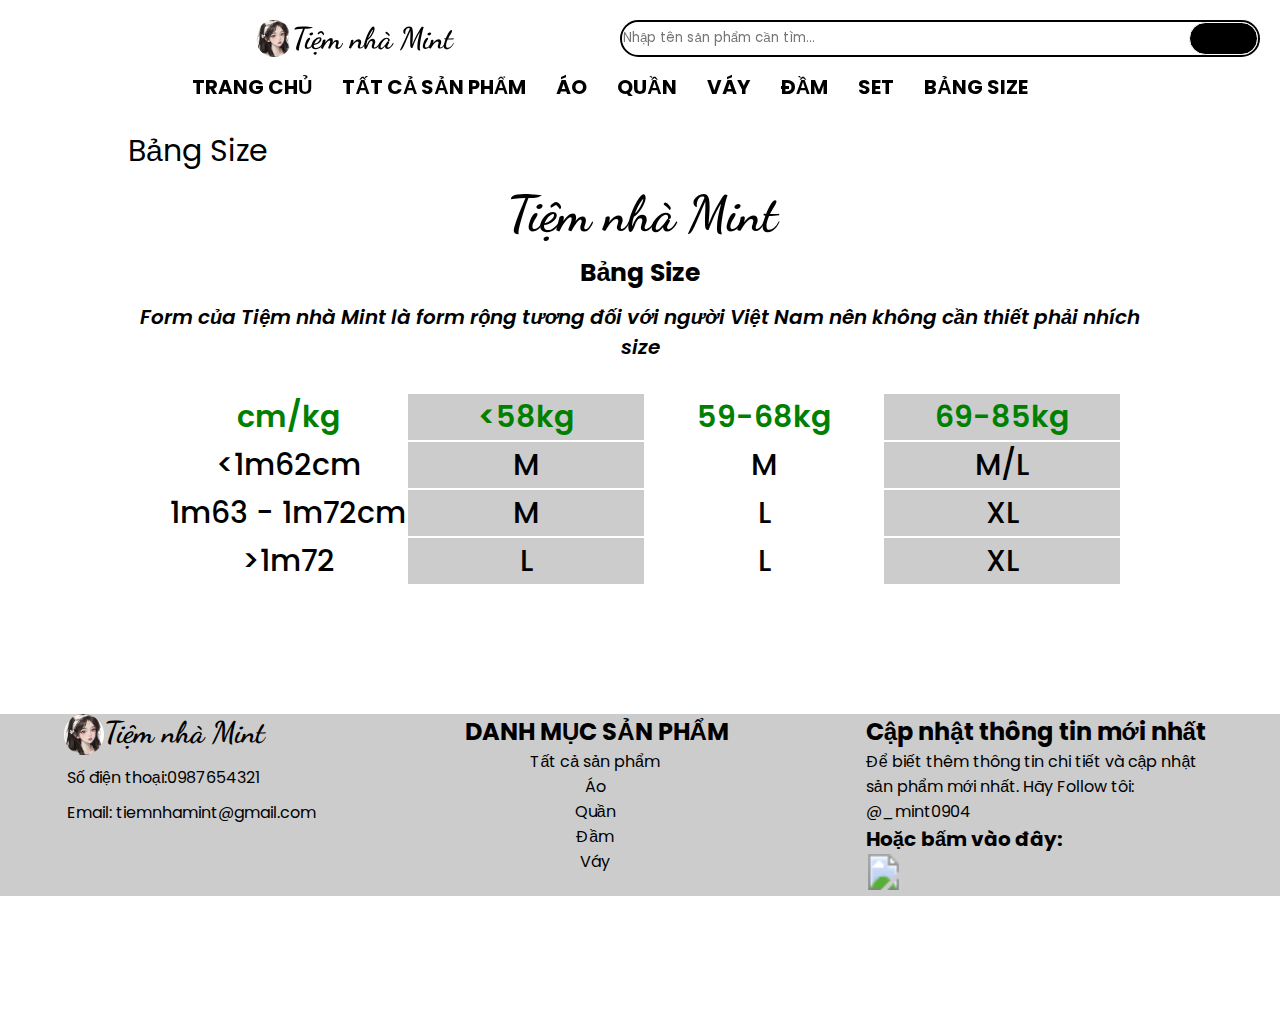
<file: bangSize.html>
<!DOCTYPE html>
<html lang="en">

<head>
    <meta charset="UTF-8">
    <meta name="viewport" content="width=device-width, initial-scale=1.0">
    <link rel="stylesheet" href="https://cdnjs.cloudflare.com/ajax/libs/font-awesome/6.5.2/css/all.min.css"
        integrity="sha512-SnH5WK+bZxgPHs44uWIX+LLJAJ9/2PkPKZ5QiAj6Ta86w+fsb2TkcmfRyVX3pBnMFcV7oQPJkl9QevSCWr3W6A=="
        crossorigin="anonymous" referrerpolicy="no-referrer" />
    <link rel="stylesheet" href="style.css">
    <link rel="shortcut icon" href="img/logo1.jpg" type="image/x-icon">
    <title>Tiệm nhà Mint</title>
</head>

<body>
    <div id="header">
        <div class="header-top">
            <a href="https://www.tiktok.com/@_mint0904" class="logo">
                <img class="logo_img" src="img/logo1.jpg" alt="">
                <h1>Tiệm nhà Mint</h1>
            </a>
            <div class="header-top_search">
                <input type="text" id="inputSearch" placeholder="Nhập tên sản phẩm cần tìm...">
                <button class="btn" id="SearchBtn" onclick="searchProducts()">
                    <i class="fa-solid fa-magnifying-glass"></i>
                </button>
            </div>
        </div>
        <div class="header-bottom">
            <div class="navbar">
                <li><a href="index.html#slider">TRANG CHỦ</a></li>
                <li><a href="index.html#products">TẤT CẢ SẢN PHẨM</a></li>
                <li><a href="index.html#shirts">ÁO</a></li>
                <li><a href="index.html#trousers">QUẦN</a></li>
                <li><a href="index.html#skirts">VÁY</a></li>
                <li><a href="index.html#dress">ĐẦM</a></li>
                <li><a href="index.html#set">SET</a></li>
                <li><a href="bangSize.html">BẢNG SIZE</a></li>
            </div>
        </div>
    </div>
    <div class="header-size">
        <h2 class="title">Bảng Size</h2>
        <h1 class="logo">Tiệm nhà Mint</h1>
        <h3>Bảng Size</h3>
        <p><i>Form của Tiệm nhà Mint là form rộng tương đối với người Việt Nam nên không cần thiết phải nhích size</i></p>
        <table>
            <tr>
                <td class="top">cm/kg</td>
                <td class="top c"><span>&#60;</span>58kg</td>
                <td class="top">59-68kg</td>
                <td class="top c">69-85kg</td>
            </tr>
            <tr>
                <td><span>&#60;</span>1m62cm</td>
                <td class="c">M</td>
                <td>M</td>
                <td class="c">M/L</td>
            </tr>
            <tr>
                <td>1m63 - 1m72cm</td>
                <td class="c">M</td>
                <td>L</td>
                <td class="c">XL</td>
            </tr>
            <tr>
                <td><span>&#62;</span>1m72</td>
                <td class="c">L</td>
                <td>L</td>
                <td class="c">XL</td>
            </tr>
        </table>
    </div>
    <div class="body-size">

    </div>
    <footer>
        <div class="footer">
            <div class="address">
                <div class="logo">
                    <img class="logo_img" src="img/logo1.jpg" alt="">
                    <h1>Tiệm nhà Mint</h1>
                </div>
                <div class="phone">
                    <i class="fa-solid fa-phone"></i>
                    <p>Số điện thoại:0987654321</p>
                </div>
                <div class="email">
                    <i class="fa-solid fa-envelope"></i>
                    <p>Email: tiemnhamint@gmail.com</p>
                </div>
            </div>
            <div class="category">
                <h2>DANH MỤC SẢN PHẨM</h2>
                <li><a href="index.html#products">Tất cả sản phẩm</a></li>
                <li><a href="index.html#shirts">Áo</a></li>
                <li><a href="index.html#trousers">Quần</a></li>
                <li><a href="index.html#dress">Đầm </a></li>
                <li><a href="index.html#skirts">Váy</a></li>
            </div>
            <div class="contact">
                <h2>Cập nhật thông tin mới nhất</h2>
                <P>Để biết thêm thông tin chi tiết 
                    và cập nhật sản phẩm mới nhất. Hãy Follow tôi:</P>
                <i class="fa-brands fa-tiktok"></i><span>@_mint0904</span>
                <h6>Hoặc bấm vào đây:</h6>
                <a href="https://www.tiktok.com/@_mint0904">                
                    <svg xmlns="http://www.w3.org/2000/svg" width="10%" height="20%" preserveAspectRatio="none" viewBox="0 0 32 32" class="" fill="#000"><image href="https://w.ladicdn.com/ladiui/icons/social/tiktok.svg" height="32" width="32"></image></svg>
                </a>
            </div>
        </div>
    </footer>
    <script src="app.js"></script>
    
    
</body>

</html>
</file>
<file: style.css>
@import url('https://fonts.googleapis.com/css2?family=Poppins:ital,wght@0,100;0,200;0,300;0,400;0,500;0,600;0,700;0,800;0,900;1,100;1,200;1,300;1,400;1,500;1,600;1,700;1,800;1,900&display=swap');
@import url('https://fonts.googleapis.com/css2?family=Dancing+Script:wght@400..700&display=swap');
*{
    margin: 0;
    padding: 0;
    box-sizing: border-box;
    font-family: "Poppins", sans-serif;
}
/* header  */
body{
    width: 100%;
    height: 100vh;
}
#header{
    width:100%;
    height:120px;
    display: block;
    background-color: rgba(255,255,255,0.9);
    position: fixed;
    top:0;
    left:0;
    z-index: 2;
}
.header-top{
    margin-top: 20px;
    display:flex;
}
.logo{
    display: flex;
    margin-left: 20%;
    text-decoration: none;
    color:#000;
}
.logo img{
    width:10%;
    border-radius: 50%;
}
.logo h1{
    font-size: 30px;
    font-family: "Dancing Script", cursive;
}
.header-top_search{
    border:2px solid #000;
    width:50%;
    display: flex;
    border-radius: 20px;
}
.header-top_search input{
    background-color: rgba(255,255,255,0.4);
    width:90%;
    display: block;
    border-radius: 20px;
    border:1px solid transparent;
    z-index: 1;
}
.header-top_search .btn{
    background-color:#000;
    border: none;
    border-radius: 20px;
    width:70px;
    border:1px solid #fff;
    cursor: pointer;
}
.header-top_search i{
    align-items: center;
    margin:8px;
    font-size: 20px;
    color:#fff;
}
.header-bottom .navbar{
    margin: 15px 15%;
    display: flex;
    font-size: 20px;
}
.header-bottom .navbar li{
    list-style: none;
}
.header-bottom .navbar a{
    text-decoration: none;
    display: block;
    margin-right: 30px;
    color:#000;
    font-weight: bolder;
}
/* Slider  */
#slider{
    width: 100%;
    height: 100%;
    margin-top: 120px;
}
#slider img{
    width:100%;
    height:100%;
}
.slide{
    width: 100%;
    height:100%;
    float: left;
    display: none;
}
.active {
    display: block;
}
/* Products  */
#products{
    margin: 6%;
    margin-top: 0;
    padding-top: 120px;
    align-items: center;
    justify-content: center;
}
#products h1{
    text-align: center;
}
#products p{
    text-align: center;
    font-size: 30px;
    display: none;
}
.row{
    margin: 10px;
    width: 100%;
    height: 100%;
    display: flex;
}
.product-sale{
    position: relative;
    margin-right: 30px;
}
.product{
    position: relative;
    margin-right: 30px;
}
.product-sale img{
    width:261px;
    height:80%;
    border-radius: 10px;
}
.product img{
    width:261px;
    height:80%;
    border-radius: 10px;
}
.product-sale h3{
    text-align: center;
    margin-left: 0;
}
.product h3{
    text-align: center;
}
.product-sale .price{
    justify-items: space-between;
    display: flex;
}
.product .price{
    justify-items: space-between;
    display: flex;
}
.price-new{
    display: block;
    margin-right: 110px;
}
.price-current{
    font-weight: bolder;
    margin-left: 35%;
}
.price-old{
    display:block;
    text-decoration: line-through;
}
.product-sale button{
    margin-left: 30%;
    font-size: 20px;
    border:2px solid #000;
    border-radius: 5px;
}
.product button{
    margin-left: 30%;
    font-size: 20px;
    border:2px solid #000;
    border-radius: 5px;
}
.product-sale button a{
    text-decoration: none;
    color:#000;
    font-weight: bold;
}
.product button a{
    text-decoration: none;
    color:#000;
    font-weight: bold;
}
.product-sale button:hover a{
    background-color: #000;
    color:#fff;
}
.product button:hover a{
    background-color: #000;
    color:#fff;
}
.product-sale::before{
    content:"-20%";
    z-index: 1;
    padding-top: 10px;
    position: absolute;
    width:40px;
    height:40px;
    background-color: #000;
    color:#fff;
    border-bottom-right-radius: 25px;
    border-top-right-radius: 25px;
    border-bottom-left-radius: 15px;
}
/* Shirts */
#shirts{
    margin-top: 0;
    padding-top: 120px;
    margin-bottom: 50px;
    flex-wrap:wrap;
}
#shirts h1{
    text-align: center;
}
/* Trousers */
#trousers{
    padding-top: 120px !important;
    margin-bottom: 50px;
}
#trousers h1{
    text-align: center;
}
/* Dress */
#dress{
    padding-top: 120px;
    margin-bottom: 50px;
}
#dress h1{
    text-align: center;
}
/* Skirts */
#skirts{
    padding-top: 120px;
    margin-bottom: 50px;
}
#skirts h1{
    text-align: center;
}
/* SET  */
#set {
    margin:10%;
    padding-top: 120px;
    margin-bottom: 0;
}
#set h1{
    text-align: center;
}
#set img{
    align-items: center;
    display: block;
    margin-left: 150px;
    margin-bottom: 3px;
}
/* footer */
footer{
    background-color: #ccc;
}
.footer{
    margin:5%;
    margin-bottom: 0;
    display: flex;
}
.address{
    width: 60%;
}
.address .logo{
    margin-left: 0;
}
.address .logo img{
    width:10%;
    border-radius: 50%;
}
.phone{
    display: flex;
    margin-top: 10px;
}
.email{
    display: flex;
    margin-top: 10px;
}
.category{
    width:60%;
}
.category li{
    list-style: none;
}
.category li a{
    text-decoration: none;
    display: block;
    color:#000;
    padding-right: 35%;
    text-align: center;
}
.contact h6{
    font-size: 20px;
}
.phone i{
    margin-top: 5px;
    margin-right: 3px;
}
.email i{
    margin-top: 5px;
    margin-right: 3px;
}
/* Header Size  */
.header-size{
    margin: 10%;
}
.header-size .title{
    font-size: 30px;
    font-weight: 400;
    margin-bottom: 10px;
}
.header-size .logo{
    font-family: "Dancing Script", cursive;
    font-size: 50px;
    margin-left: 37%;
    margin-bottom: 10px;
}
.header-size h3{
    font-size: 25px;
    font-weight: bolder;
    text-align: center;
    margin-bottom: 10px;
}
.header-size p{
    font-size: 20px;
    font-weight: 600;
    text-align: center;
    margin-bottom: 30px;
}
table{
    font-size: 40px;
    align-items: center;
    margin-left: 40px;
}
tr{
    width:100%;
    height:100%;
    align-items: center;
}
td{
    width:25%;
    height:100%;
    font-size: 30px;
    text-align: center;
    font-weight: 500;
}
tr .top{
    color:green;
    font-weight: 600;
}
tr .c{
    background-color: #ccc;
}
</file>
